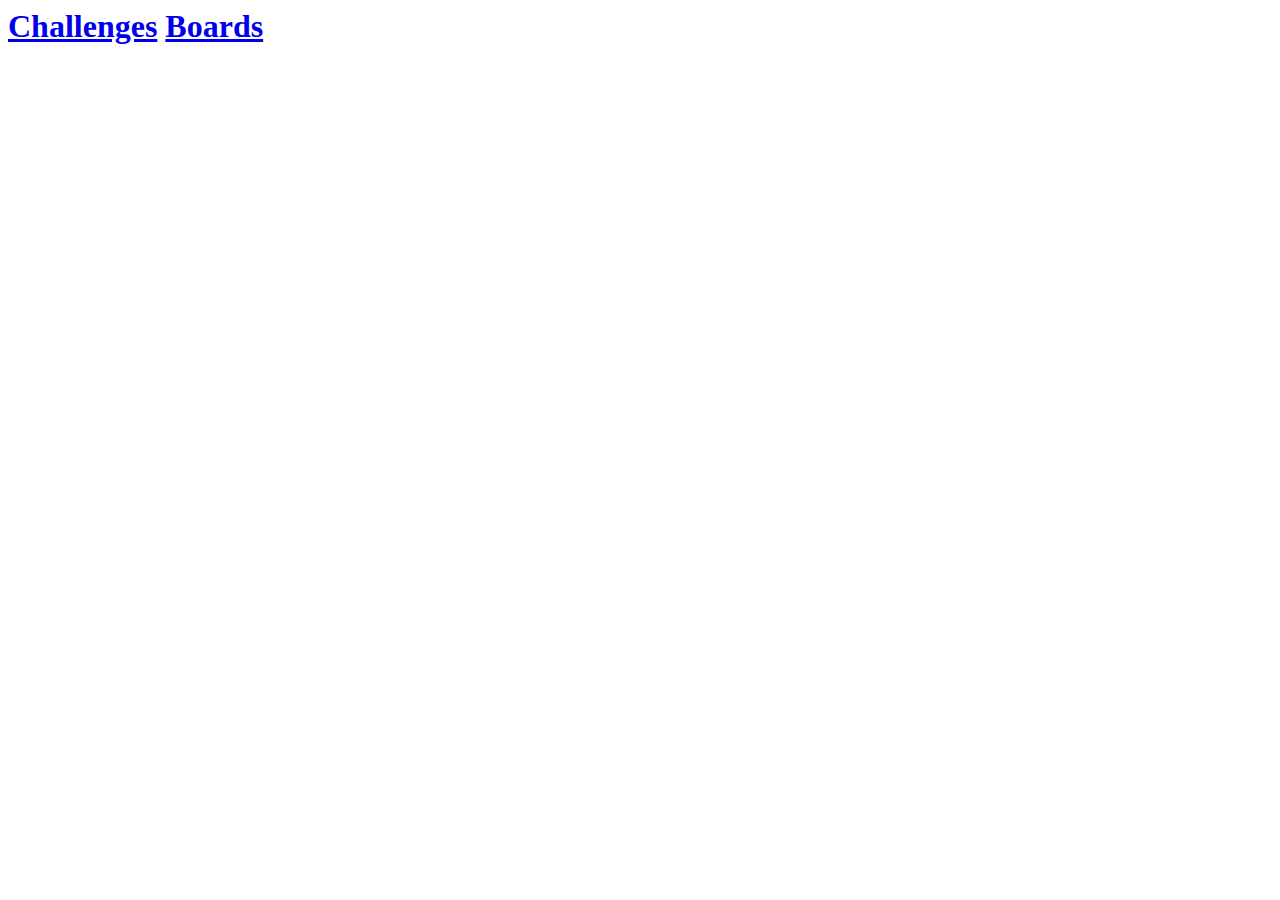
<file: client/index.html>
<head>
	<div>
		<meteor-include src="loginButtons"></meteor-include>
	</div>
  <base href="/">
</head>

<body ng-app = "chess2">
	<h1>
	    <a href="/entry">Challenges</a>
	    <a href="/chessboard">Boards</a>
	</h1>
<div ui-view></div>
</body>
</file>
